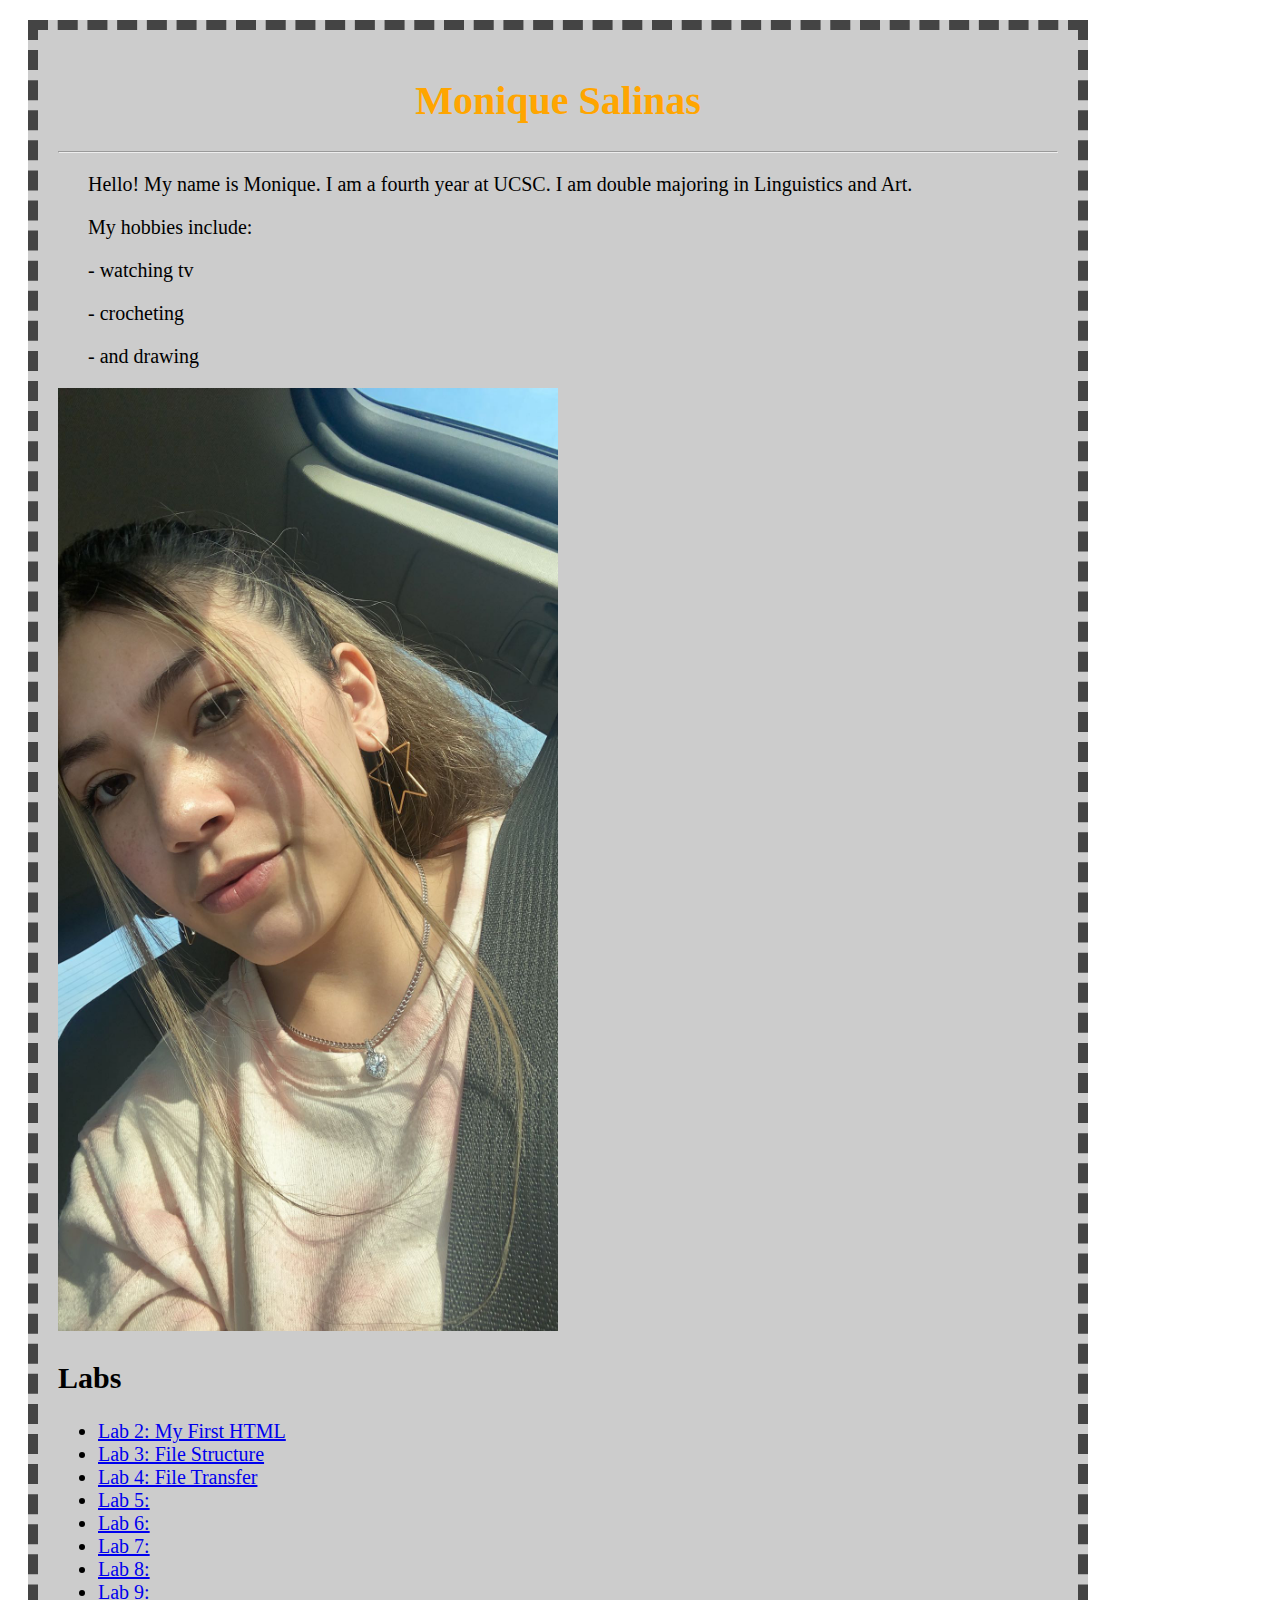
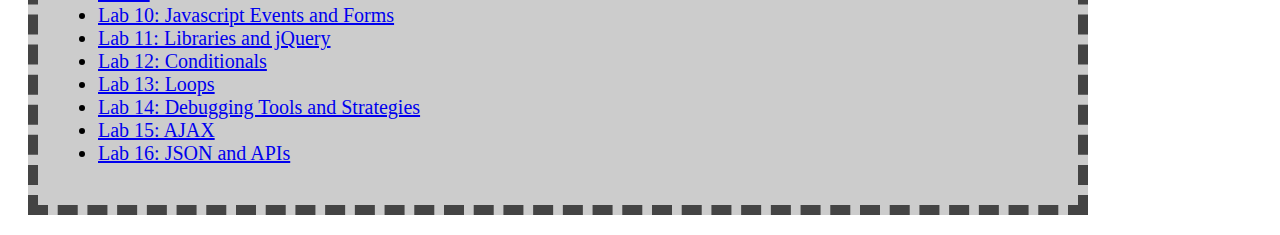
<file: index.html>
<!DOCTYPE html>
<html>
<head>
	<title>Monique Salinas</title>
	<link rel="stylesheet" type="text/css" href="css/site.css">
</head>

<body>
		<main>
			<div id="content">
					<center>
						<h1> Monique Salinas</h1>
						<hr>
					</center>
			<div>
			<p> Hello! My name is Monique. I am a fourth year at UCSC. I am double majoring in Linguistics and Art. </p>
			<p> My hobbies include: </p>
			<p> - watching tv </p>
			<p> - crocheting </p>
			<p> - and drawing </p>
		</div>

		<div id="my-portrait">
			<img id="my-portrait" src="img/myportrait.jpeg"/>
		</div>

		<div class="assignments major-section">
			<h2> Labs </h2>
				<ul>

				<li><a href="lab2/helloworld.html">Lab 2: My First HTML</a></li>
				<li><a href="lab3/">Lab 3: File Structure</a></li>
				<li><a href="lab4/">Lab 4: File Transfer</a></li>
				<li><a href="lab5/">Lab 5:</a></li>
				<li><a href="lab6/">Lab 6:</a></li>
				<li><a href="lab7/">Lab 7:</a></li>
				<li><a href="lab8/">Lab 8:</a></li>
				<li><a href="lab9/">Lab 9:</a></li>
				<li><a href="lab10/">Lab 10: Javascript Events and Forms</a></li>
				<li><a href="lab11/">Lab 11: Libraries and jQuery</a></li>
				<li><a href="lab12/">Lab 12: Conditionals</a></li>
				<li><a href="lab13/">Lab 13: Loops</a></li>
				<li><a href="lab14/">Lab 14: Debugging Tools and Strategies </a></li>
				<li><a href="lab15/">Lab 15: AJAX </a></li>
				<li><a href="lab16/">Lab 16: JSON and APIs </a></li>
				</ul>

			</div>
		</div>
	</body>
</html>
</file>
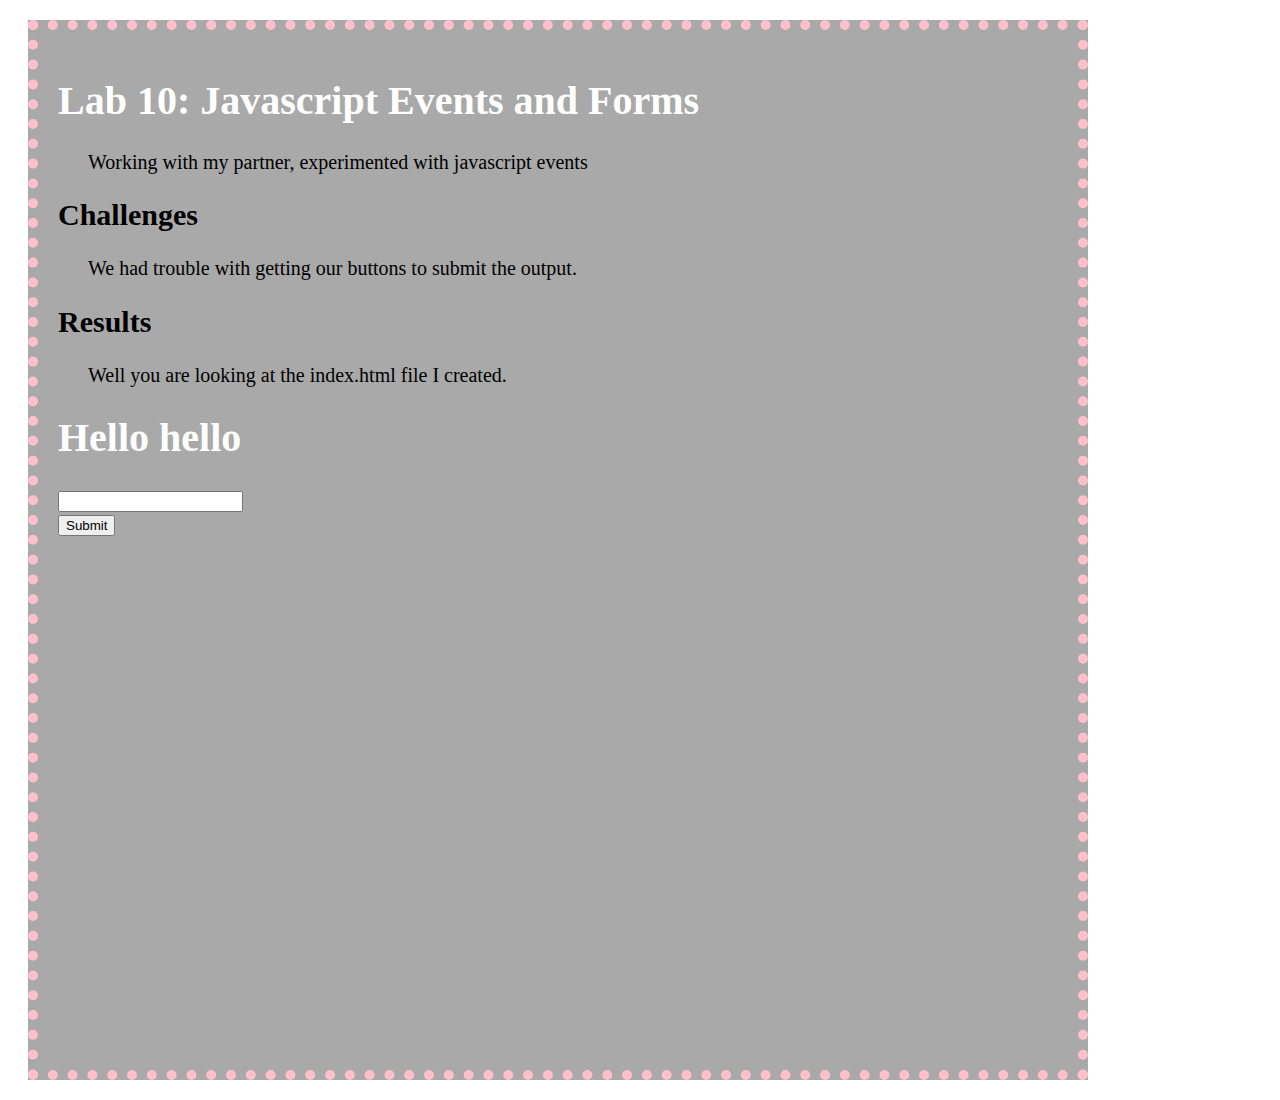
<file: lab10/index.html>
<!DOCTYPE html>
<html>
<head>
	<title>Lab 10: Javascript Events and Forms</title>
	<link rel="stylesheet" type="text/css" href="css/lab.css">
	<script src="js/lab10.js" defer></script>
</head>

<body>
	<div id= "content">
			<h1> Lab 10: Javascript Events and Forms</h1>
			<p> Working with my partner, experimented with javascript events</p>
			<h2> Challenges</h2>
			<p> We had trouble with getting our buttons to submit the output. </p>
			<h2> Results</h2>
			<p> Well you are looking at the index.html file I created.</p>

			<h1 id="title">
			Hello hello
			</h1>

		<div>
			<input type="text" id="user-name"><br>
			<button id="my-button">Submit</button>
			<div id="output"></div>
		</div>

			<div id="output">
			</div>

	</div>

</body>
</html>
</file>
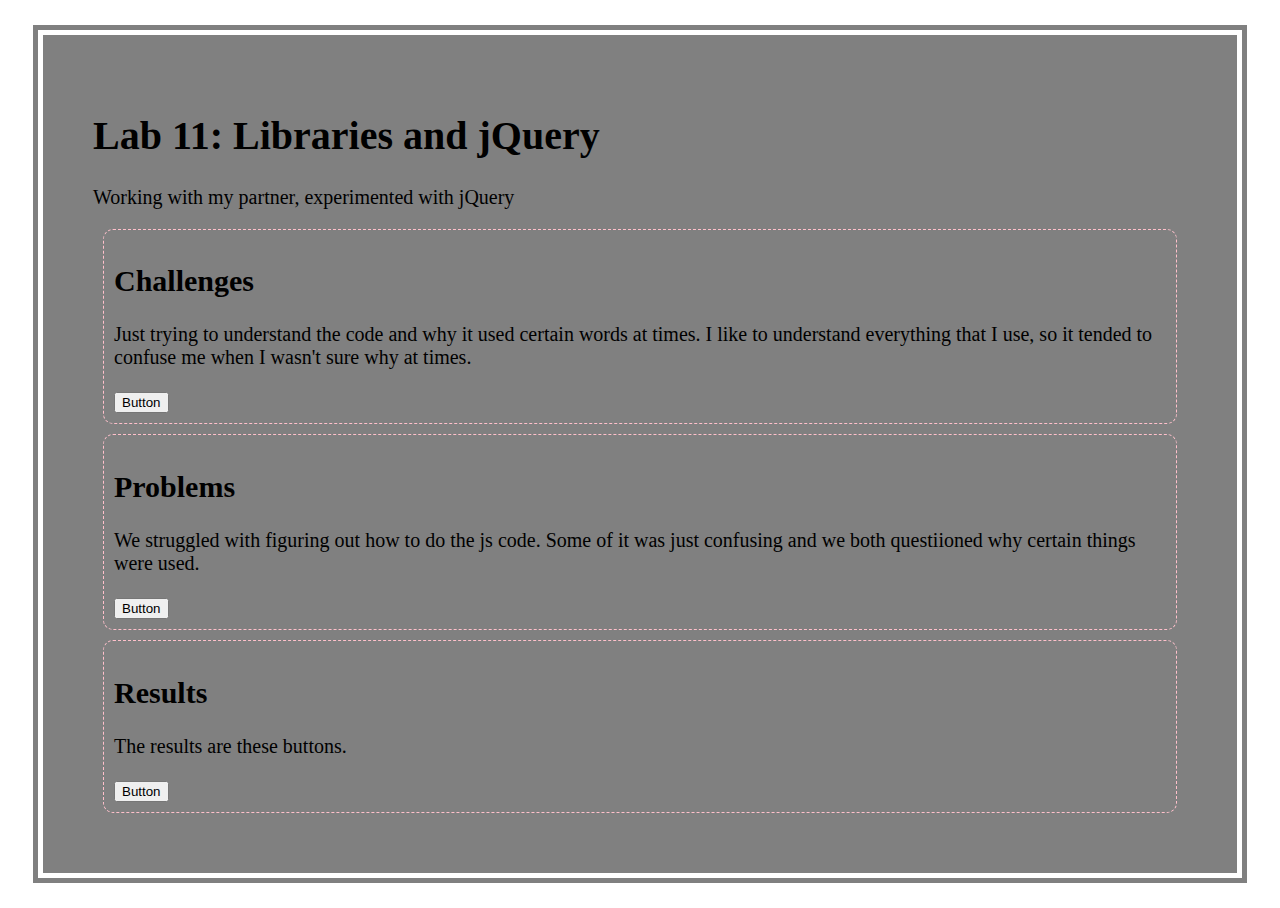
<file: lab11/index.html>
<!DOCTYPE html>
<html>
	<head>
		<title>Lab 11: Libraries & jQuery</title>
		<link rel="stylesheet" type="text/css" href="css/lab.css">
		<script src="js/lab11.js" defer></script>
		<script src="https://code.jquery.com/jquery-3.4.1.min.js"></script>
	</head>

<body>
	<div id= "content">
			<h1> Lab 11: Libraries and jQuery</h1>
			<p> Working with my partner, experimented with jQuery</p>

			<div id="challenges" class="sectionbox">
			<h2> Challenges</h2>
			<p> Just trying to understand the code and why it used
				certain words at times. I like to understand everything
			 	that I use, so it tended to confuse me when I wasn't sure
				why at times.</p>
			</div>

			<div id="problems" class="sectionbox">
			<h2> Problems</h2>
			<p> We struggled with figuring out how to do the js code.
			Some of it was just confusing and we both questiioned why
			certain things were used. </p>
			</div>

			<div id="results" class="sectionbox">
			<h2>Results</h2>
			<p> The results are these buttons.</p>
			</div>

			<div id="output">
			</div>

	</div>

</body>
</html>
</file>
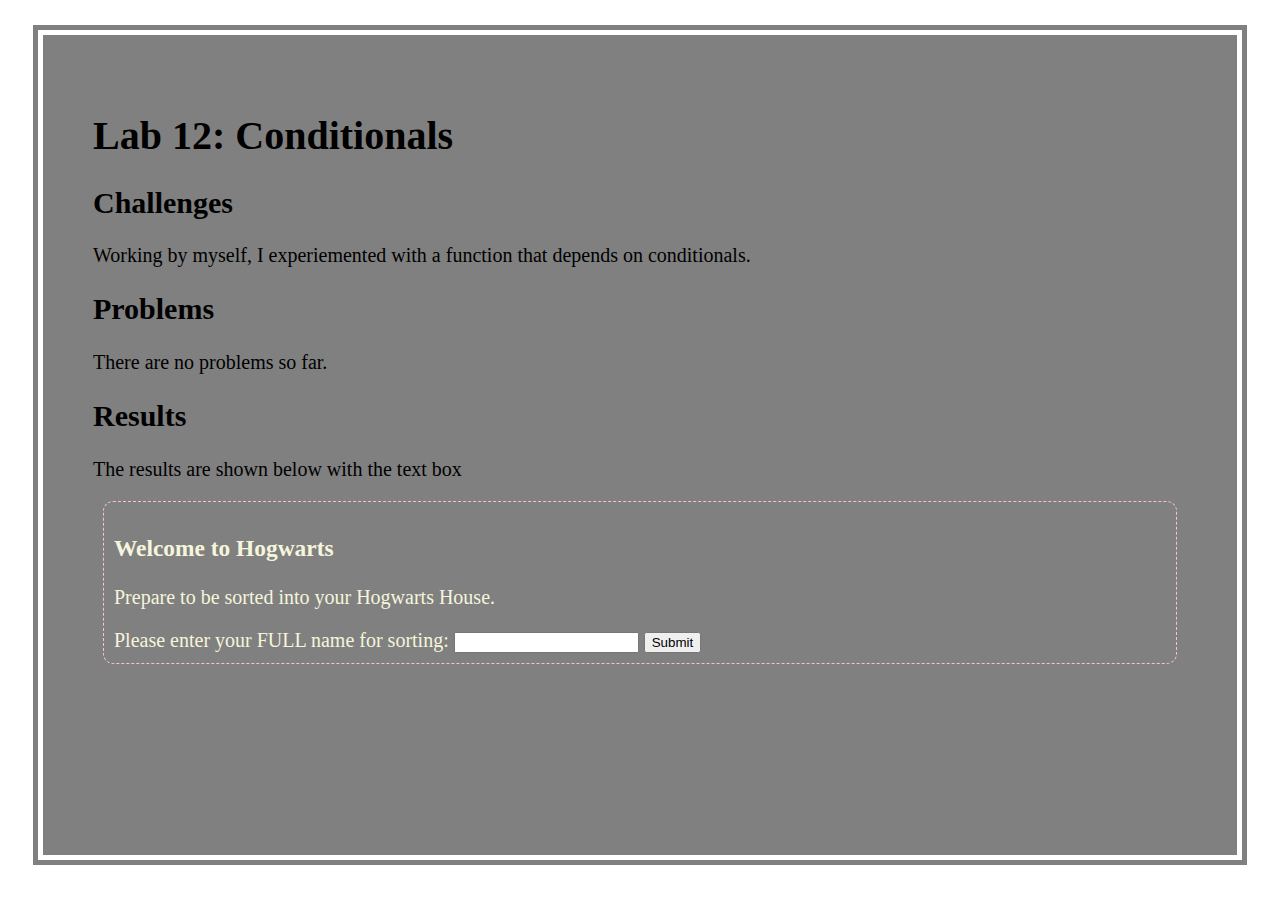
<file: lab12/index.html>
<!DOCTYPE html>
<html>
	<head>
		<title>Lab 12: Conditionals</title>
		<link rel="stylesheet" type="text/css" href="css/lab.css">
		<script src="js/lab12.js" defer></script>
	</head>

<body>
	<div id= "content">
			<h1> Lab 12: Conditionals</h1>
			<h2> Challenges</h2>
			<p> Working by myself, I experiemented with a function that depends on
				conditionals.</p>
			<h2> Problems</h2>
			<p> There are no problems so far.</p>
			<h2> Results</h2>
			<p> The results are shown below with the text box</p>

			<div  id= "hogwarts" class="sectionbox">
					<h3> Welcome to Hogwarts</h3>
					<p> Prepare to be sorted into your Hogwarts House.</p>
					Please enter your FULL name for sorting:
					<input type= "text" id="input">
					<button id="button">Submit</button>
					<div id="output">
			</div>
		</div>
	</div>

</body>
</html>
</file>
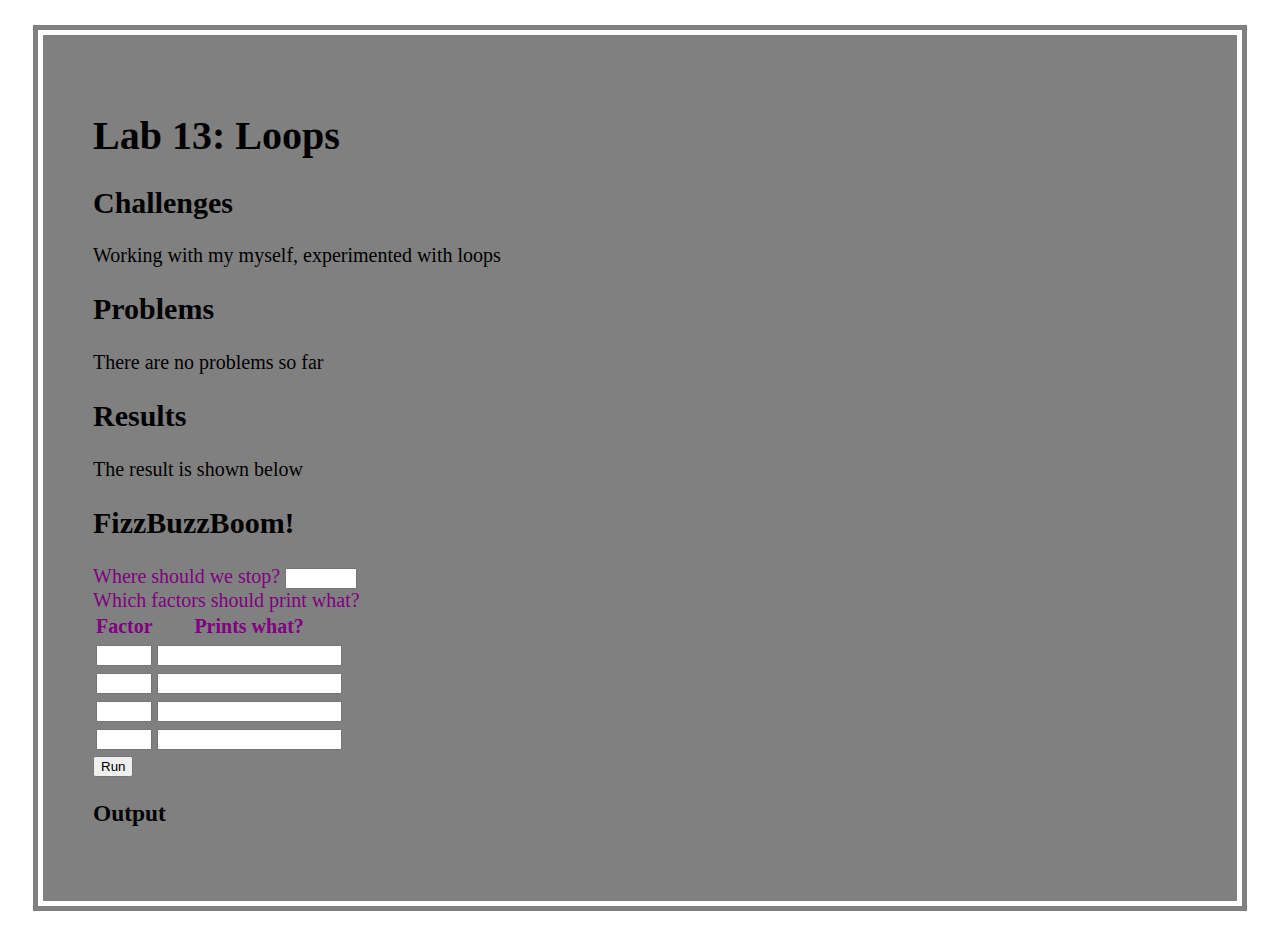
<file: lab13/index.html>
<!DOCTYPE html>
<html>
	<head>
		<title>Lab 13: Loops</title>
		<link rel="stylesheet" type="text/css" href="css/lab.css">
		<script src="https://code.jquery.com/jquery-3.5.1.min.js"></script>
		<script src="js/lab13.js" defer></script>
	</head>

<body>
	<div id= "content">
			<h1> Lab 13: Loops</h1>
			<h2> Challenges</h2>
			<p> Working with my myself, experimented with loops</p>
			<h2> Problems</h2>
			<p> There are no problems so far</p>
			<h2> Results</h2>
			<p> The result is shown below</p>

			<h2>FizzBuzzBoom!</h2>
			<div id="input">
				Where should we stop? <input type="number" min=0 max="1000" id="max"><br>
							Which factors should print what?<br>
							<table>
									<tr>
											<th>Factor</th>
											<th>Prints what?</th>
									</tr>
									<tr>
											<td><input type="number" min=0 max="23" id="num0"></td>
											<td><input type="text" id="text0"></td>
									</tr>
									<tr>
											<td><input type="number" min=0 max="23" id="num1"></td>
											<td><input type="text" id="text1"></td>
									</tr>
									<tr>
											<td><input type="number" min=0 max="23" id="num2"></td>
											<td><input type="text" id="text2"></td>
									</tr>
									<tr>
											<td><input type="number" min=0 max="23" id="num3"></td>
											<td><input type="text" id="text3"></td>
									</tr>
							</table>
							<button id="submit">Run</button>
					</div>
					<h3>Output</h3>
					<div id="output"></div>
			</div>



</body>
</html>
</file>
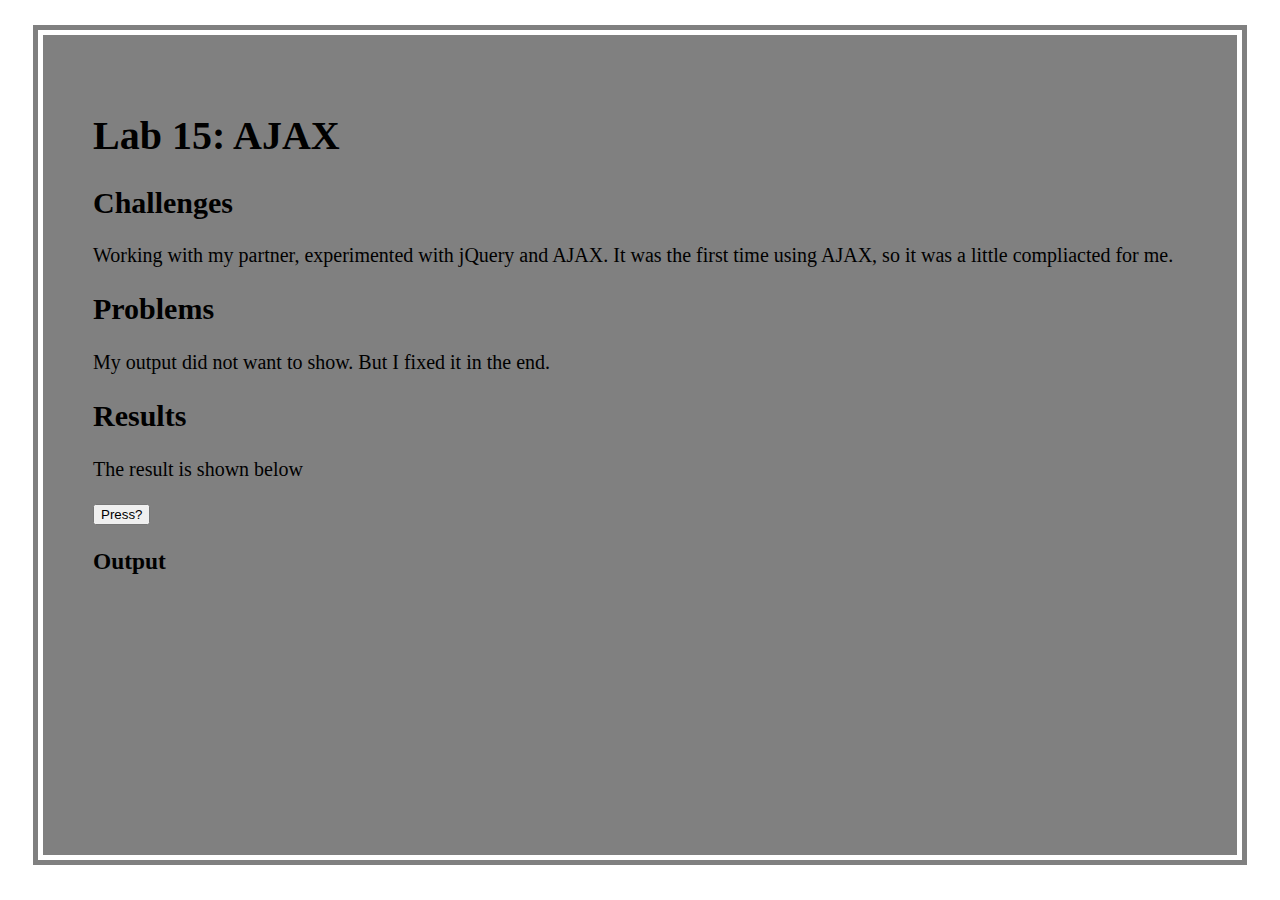
<file: lab15/index.html>
<!DOCTYPE html>
<html>
	<head>
		<title>Lab 15: AJAX</title>
		<link rel="stylesheet" type="text/css" href="css/lab.css">
		<script src="https://code.jquery.com/jquery-3.6.0.min.js"
		integrity="sha256-/xUj+3OJU5yExlq6GSYGSHk7tPXikynS7ogEvDej/m4="
				crossorigin="anonymous"></script>
		<script src="js/lab15.js" defer></script>
	</head>

<body>
	<div id= "content">
			<h1> Lab 15: AJAX</h1>
			<h2> Challenges</h2>
			<p> Working with my partner, experimented with jQuery and AJAX. It was the first time using
			AJAX, so it was a little compliacted for me.</p>
			<h2> Problems</h2>
			<p> My output did not want to show. But I fixed it in the end.</p>
			<h2> Results</h2>
			<p> The result is shown below</p>

			<button id="activate">
				Press?
			</button>

			<h3>Output</h3>
		<div id="output">
		</div>

	</div>
</body>
</html>
</file>
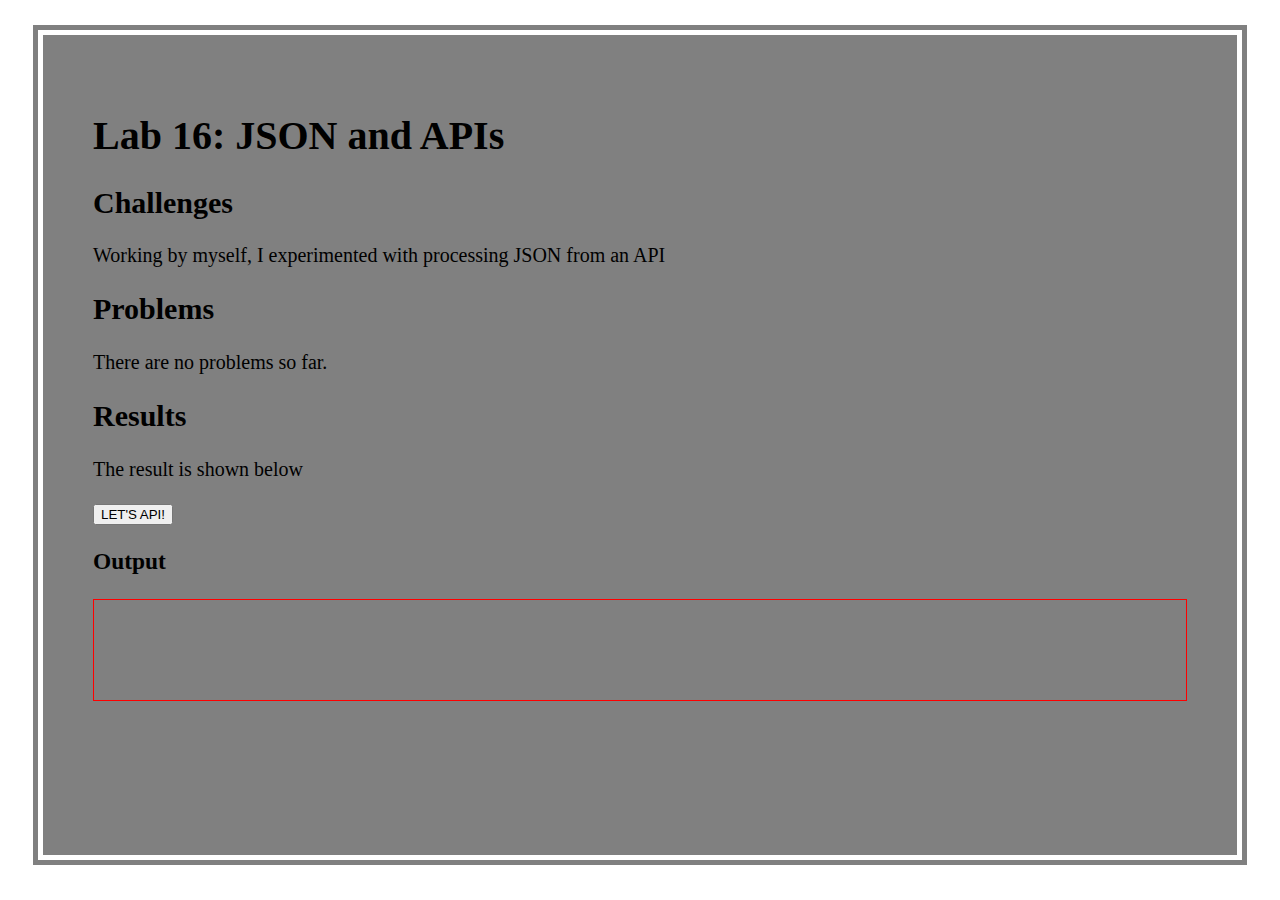
<file: lab16/index.html>
<!DOCTYPE html>
<html>
	<head>
		<title>Lab 16: JSON and APIs (XKCD comic!)</title>
		<link rel="stylesheet" type="text/css" href="css/lab.css">
		<script
				src="https://code.jquery.com/jquery-3.6.0.min.js"
				integrity="sha256-/xUj+3OJU5yExlq6GSYGSHk7tPXikynS7ogEvDej/m4="
				crossorigin="anonymous"></script>
		<script src="js/lab16.js" defer></script>
	</head>

<body>
	<div id= "content">
			<h1> Lab 16: JSON and APIs</h1>
			<h2> Challenges</h2>
			<p> Working by myself, I experimented with processing JSON from an API</p>
			<h2> Problems</h2>
			<p> There are no problems so far.</p>
			<h2> Results</h2>
			<p> The result is shown below</p>

			 <button id="api-button">LET'S API!</button>

			<h3>Output</h3>
		<div id="output">
		</div>

	</div>
</body>
</html>
</file>
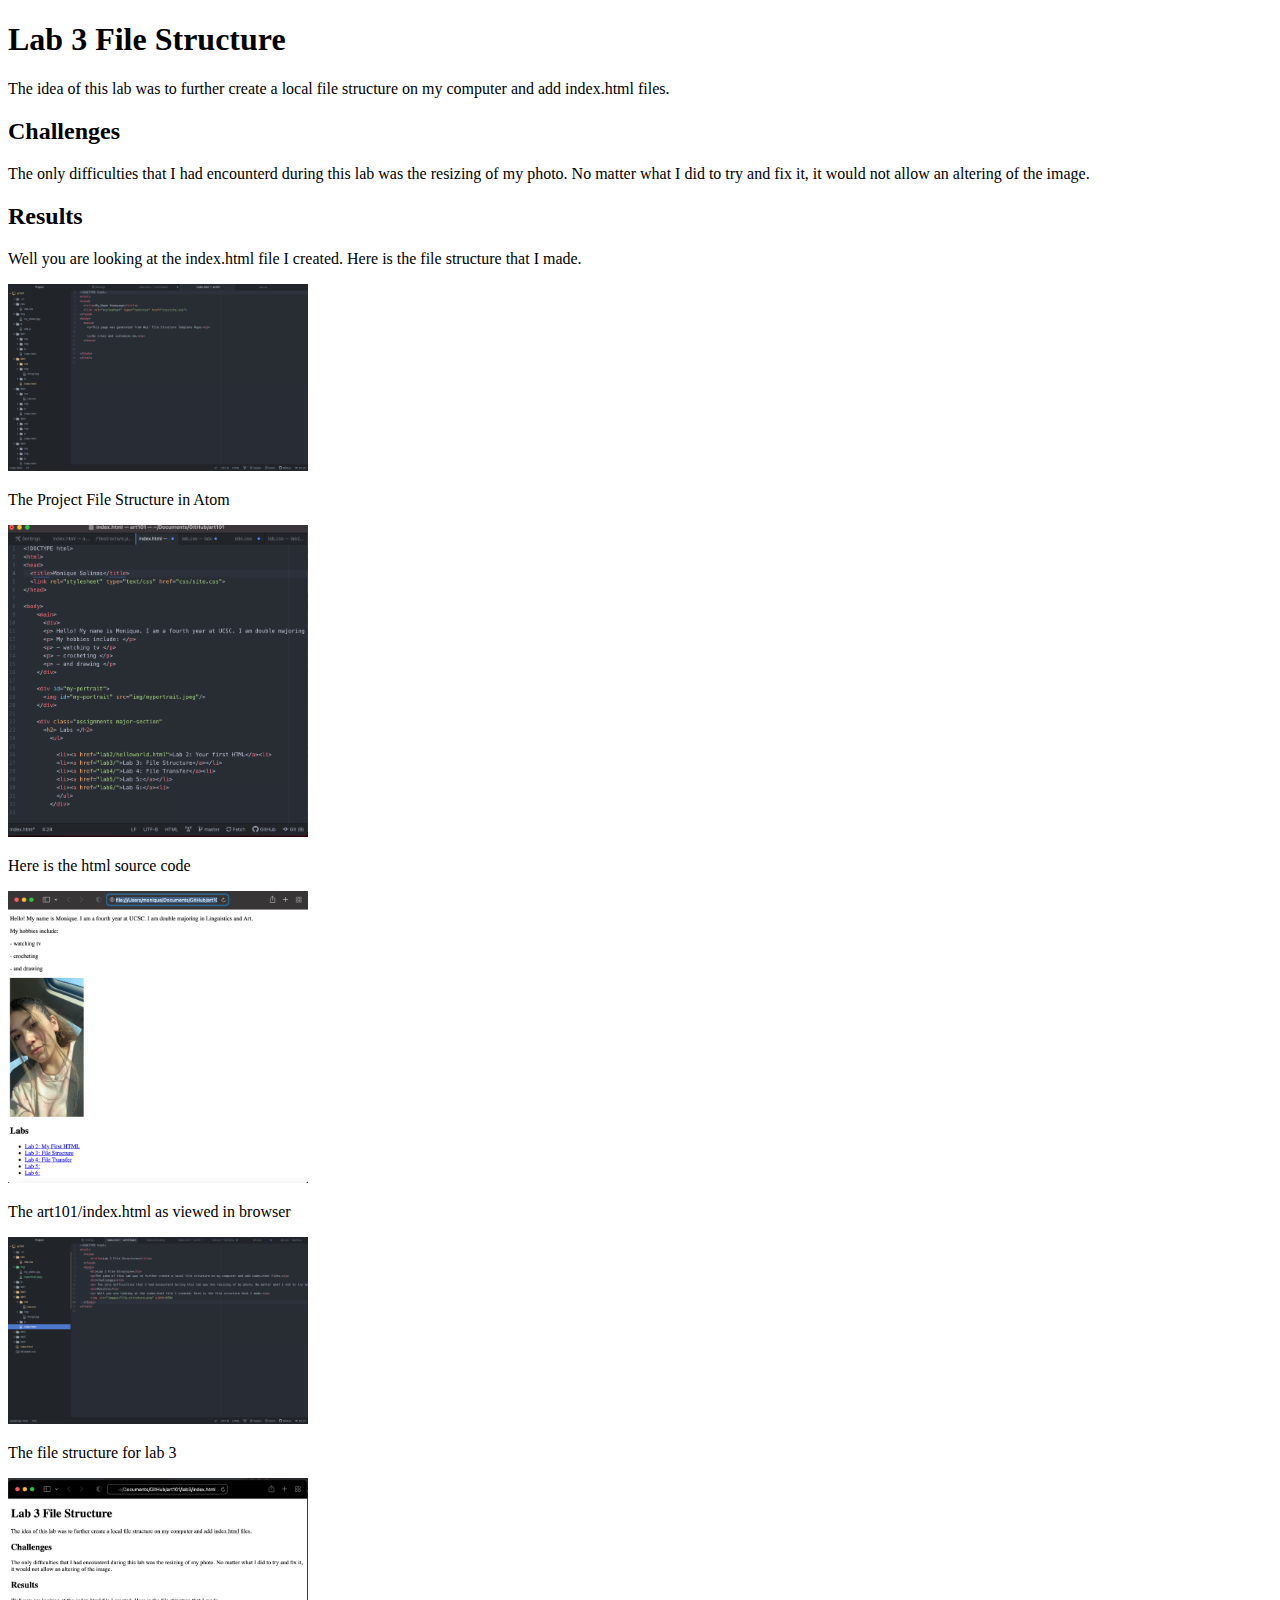
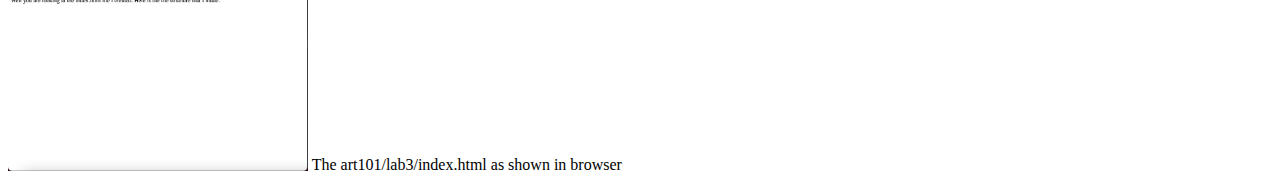
<file: lab3/index.html>
<!DOCTYPE html>
<html>
	<head>
			<title>Lab 3 File Structure</title>
	</head>
	<body>
			<h1>Lab 3 File Structure</h1>
			<p>The idea of this lab was to further create a local file structure on my computer and add index.html files.</p>
			<h2>Challenges</h2>
			<p> The only difficulties that I had encounterd during this lab was the resizing of my photo. No matter what I did to try and fix it, it would not allow an altering of the image.</p>
			<h2>Results</h2>
			<p> Well you are looking at the index.html file I created. Here is the file structure that I made.</p>
			<img src="img/project-file-structure.png" width=300px>
					<p> The Project File Structure in Atom </p>
			<img src="img/html-source-code.png" width=300px>
					<p> Here is the html source code </p>
			<img src="img/introduction-in-browser.png" width=300px>
					<p> The art101/index.html as viewed in browser</p>
			<img src="img/File-structure.png" width=300px>
					<p> The file structure for lab 3</p>
			<img src="img/My-site.png" width=300px
					<p> The art101/lab3/index.html as shown in browser</p>
	</body>
</html>
</file>
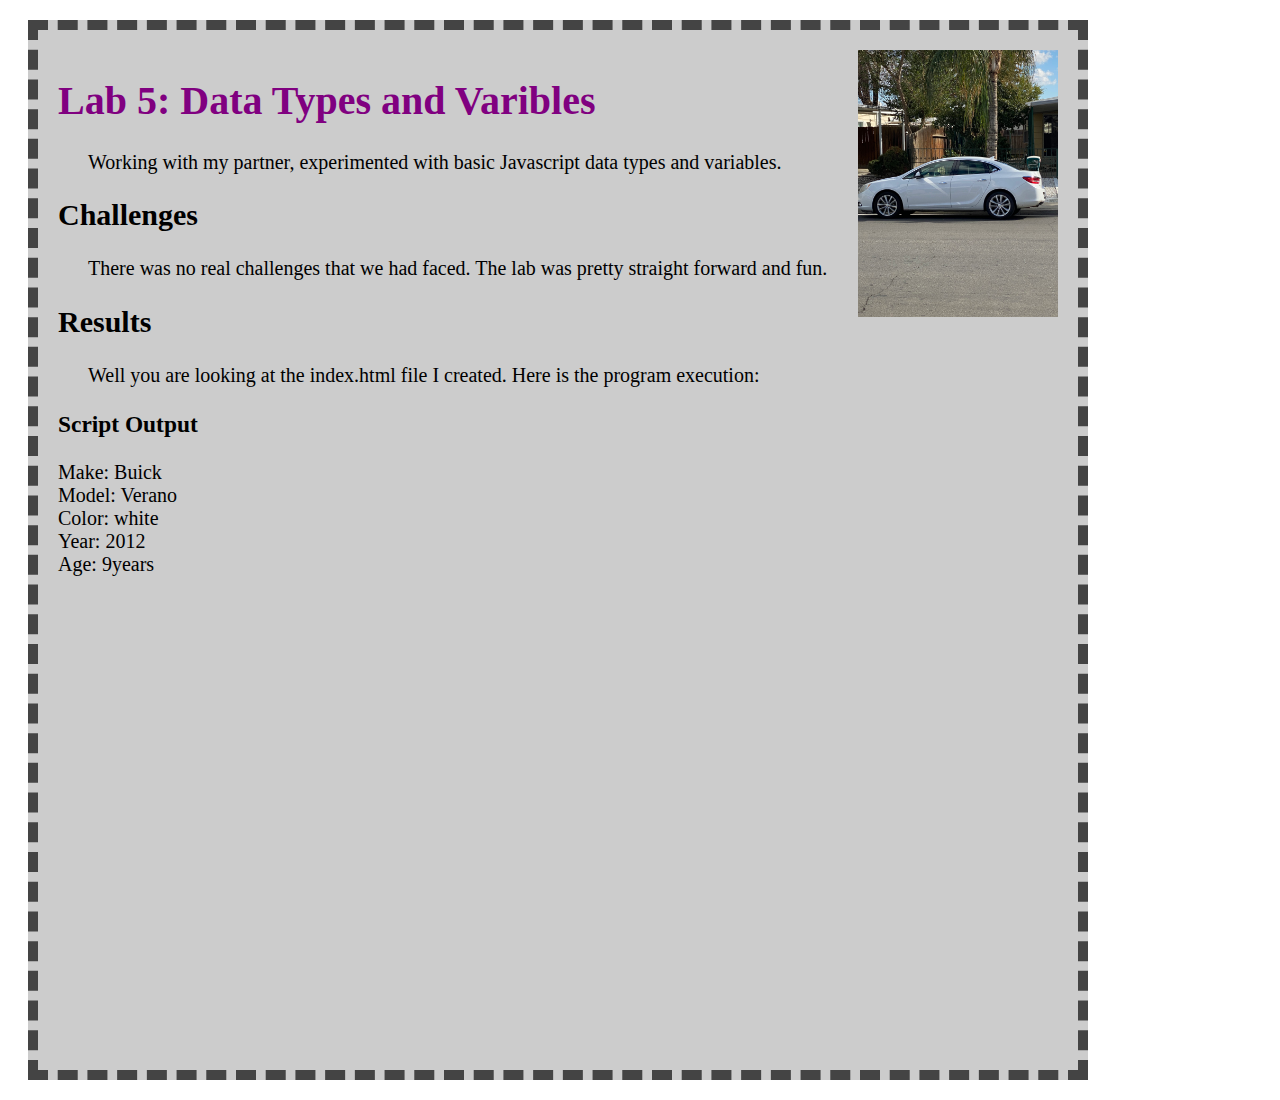
<file: lab5/index.html>
<!DOCTYPE html>
<html>
<head>
	<title>Lab 5 - Data Types and Varibles</title>
	<link rel="stylesheet" type="text/css" href="css/lab.css">
</head>
<body>
		<div id="content">

			<div id="buick">
				<img id="buick" src="img/buick.jpg">
			</div>

				<h1> Lab 5: Data Types and Varibles</h1>
				<p> Working with my partner, experimented with basic Javascript data types and variables.</p>
				<h2> Challenges</h2>
				<p> There was no real challenges that we had faced. The lab was pretty straight forward and fun.</p>
				<h2> Results</h2>
				<p> Well you are looking at the index.html file I created.
					Here is the program execution:</p>

					<div class=output>
					<h3> Script Output</h3>
							<script type="text/javascript" src="js/lab.js"></script>
					</div>
				</div>
</body>
</html>
</file>
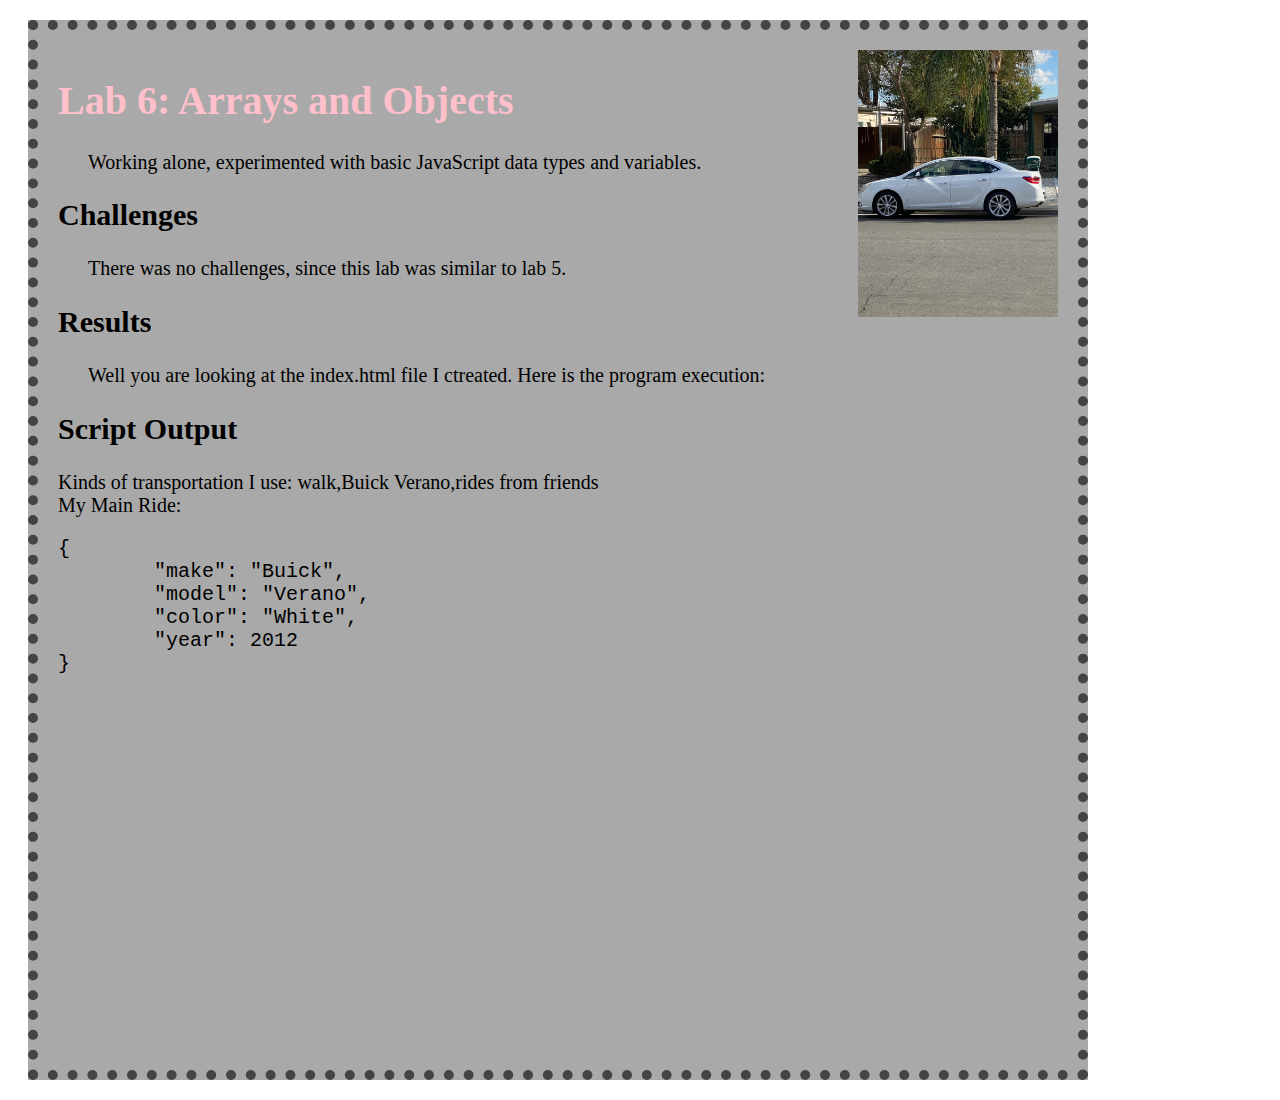
<file: lab6/index.html>
<!DOCTYPE html>
<html>
<head>
	<title>Lab 6: Arrays and Objects</title>
	<link rel="stylesheet" type="text/css" href="css/lab.css">
</head>
<body>
	<div id= "content">

		<div id= "buick">
			<img id="buick" src="img/buick.jpg">
		</div>

			<h1> Lab 6: Arrays and Objects</h1>
			<p> Working alone, experimented with basic JavaScript data types and variables. </p>
			<h2> Challenges</h2>
			<p> There was no challenges, since this lab was similar to lab 5.</p>
			<h2> Results</h2>
			<p> Well you are looking at the index.html file I ctreated.
				 Here is the program execution:</p>

			<div>
				<h2> Script Output</h2>
				<script src="js/lab.js"></script>
			</div>

		</div>
</body>
</html>
</file>
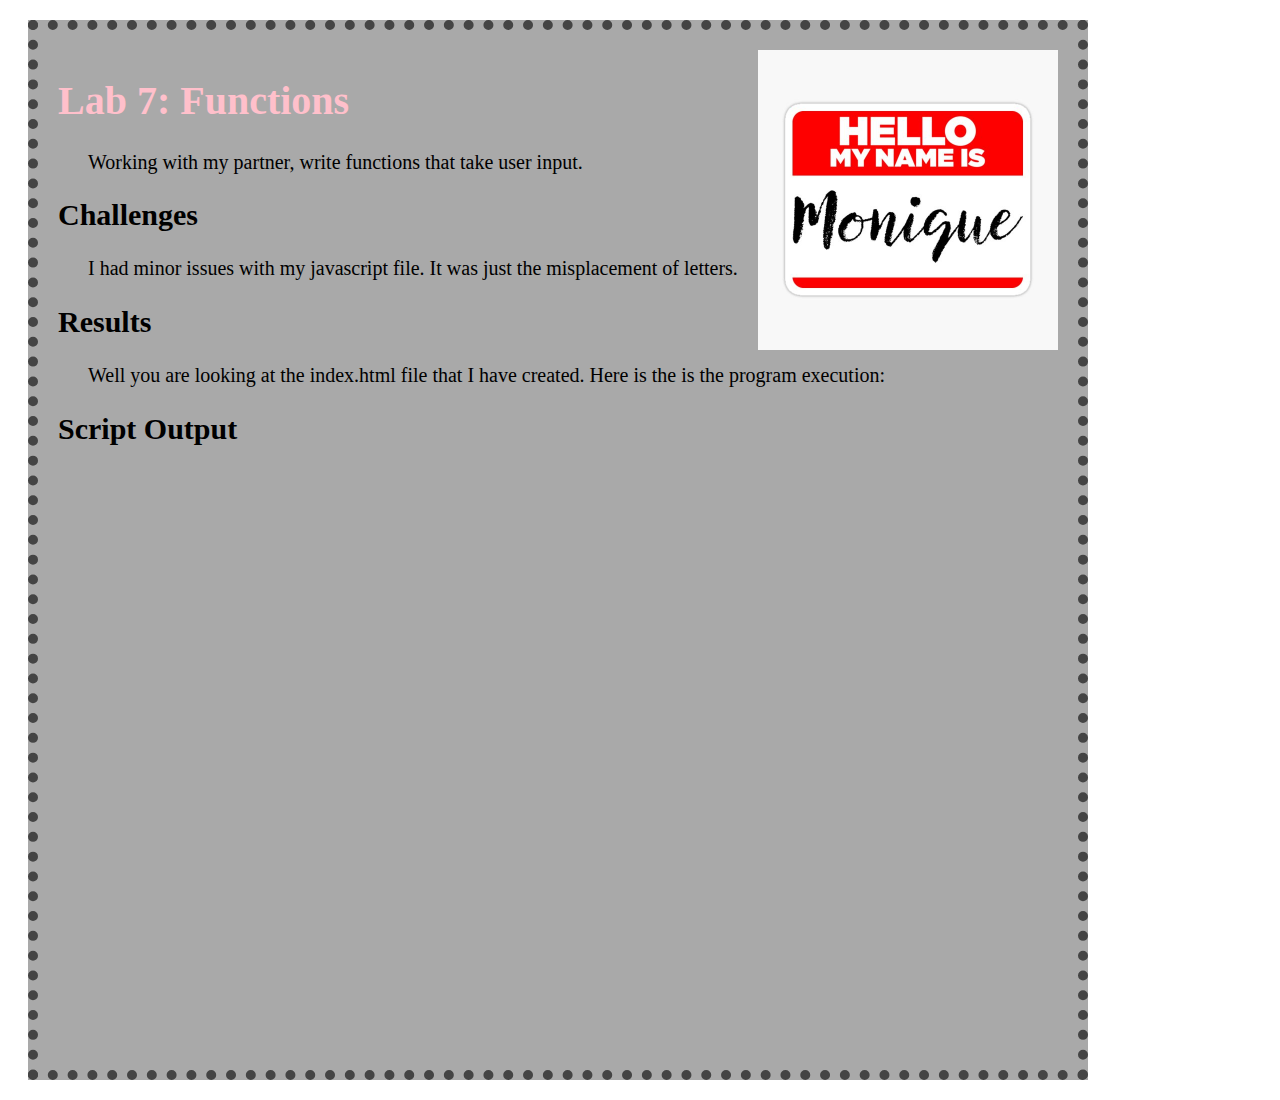
<file: lab7/index.html>
<html>
  <head>
      <title> lab 7: functions</title>
      <link rel="stylesheet" type="text/css" href="css/lab.css">
  <head>
  <body>
    <div id="content">

      <div id= "name">
        <img id="name" src="img/hello my name.jpeg">
      </div>

        <h1> Lab 7: Functions</h1>
        <p> Working with my partner, write functions that take user input.</p>
        <h2>Challenges</h2>
        <p> I had minor issues with my javascript file. It was just the misplacement of letters. </p>
        <h2> Results</h2>
        <p> Well you are looking at the index.html file that I have created. Here is the
          is the program execution:</p>
      <div>
          <h2> Script Output</h2>
          <script src="js/lab.js"></script>
      </div>
    </div>
  </body>
  </head>
</html>
</file>
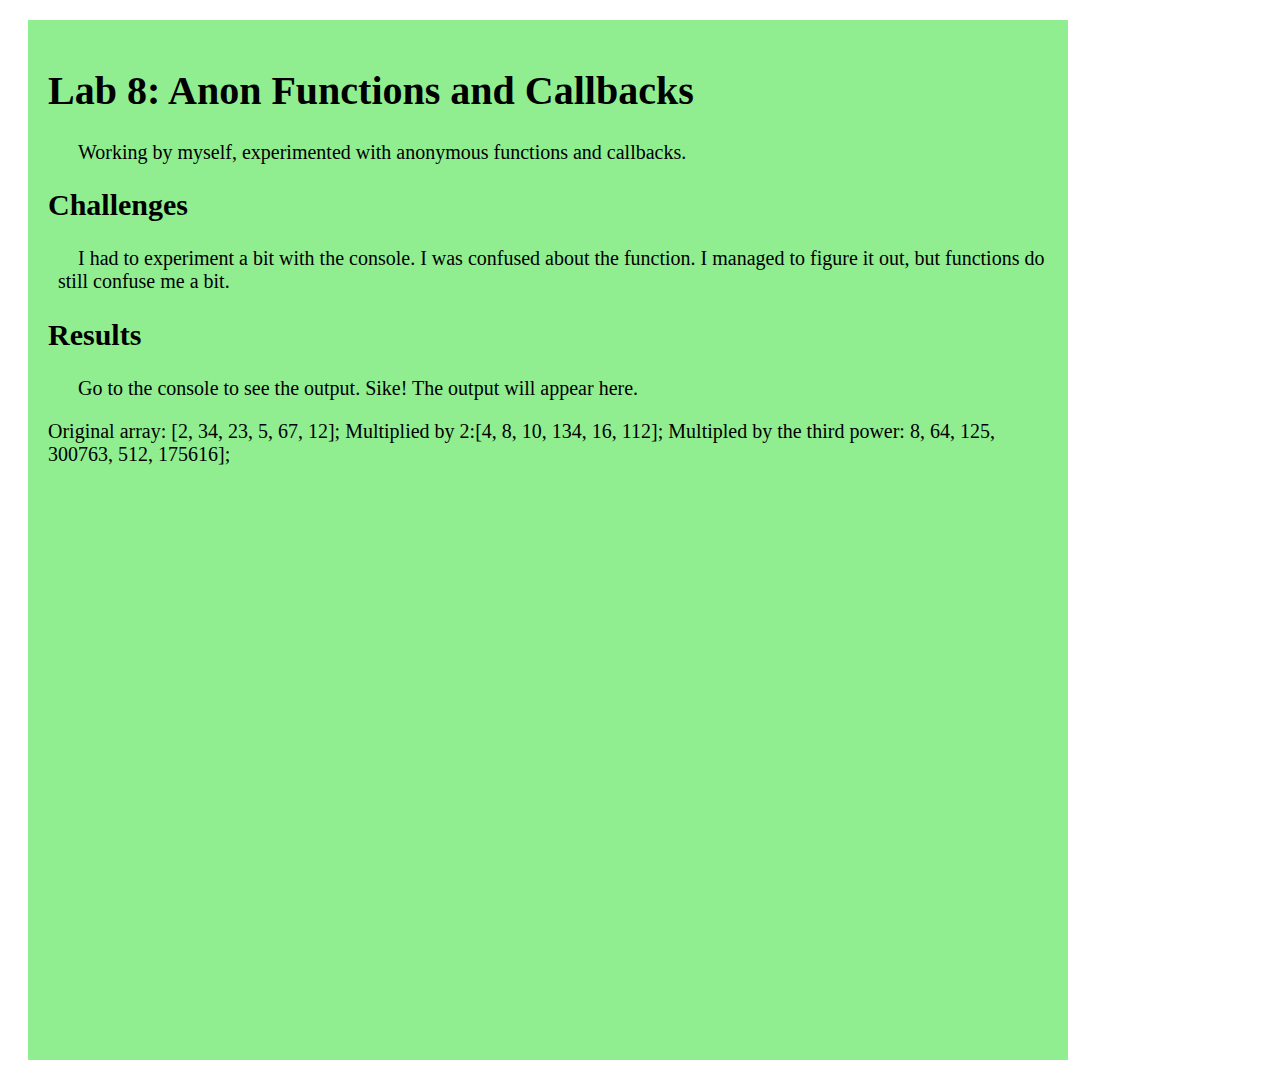
<file: lab8/index.html>
<html>
  <head>
      <title>Lab 8: Anon Functions and Callbacks</title>
      <link rel="stylesheet" type="text/css" href="css/lab.css">
      <script src="js/lab8.js"></script>
  </head>
  <body>
      <div id="content">
          <h1>Lab 8: Anon Functions and Callbacks</h1>
          <p> Working by myself, experimented with anonymous functions and
            callbacks.</p>
          <h2>Challenges</h2>
          <p> I had to experiment a bit with the console. I was confused about the function.
              I managed to figure it out, but functions do still confuse me a bit.</p>
          <h2>Results</h2>
          <p> Go to the console to see the output.
            Sike! The output will appear here.</p>

          <div id="output">
            Original array: [2, 34, 23, 5, 67, 12];
            Multiplied by 2:[4, 8, 10, 134, 16, 112];
            Multipled by the third power: 8, 64, 125, 300763, 512, 175616];
          </div>

      </div>
  </body>
</html>
</file>
<file: css/site.css>
h1 {
  color: orange;
  font-size: 200%;
}

p {
    font-family: "comic sans";
    text-indent: 20px;
    margin-left: 10px;
}

#content {
  background-color: #cccccc;
  width: 1000px;
  min-height: 1000px;
  padding: 20px;
  margin: 20px;
  border: dashed 10px #444444;
  font-size: 20px;
}
#my-portrait {
    width:500px;
    min-height: 500px;
  }
</file>
<file: lab10/css/lab.css>
h1 {
  color: white ;
  font-size: 200%;
}

p {
    font-family: "chalkboard";
    text-indent: 20px;
    margin-left: 10px;
}

#content {
  background-color: darkgrey;
  width: 1000px;
  min-height: 1000px;
  padding: 20px;
  margin: 20px;
  border: dotted 10px pink;
  font-size: 20px;
}

#output {
    color: black;
    font-size: 100%;
}
</file>
<file: lab11/css/lab.css>
.sectionbox {
  border: dashed 1px pink;
  border-radius: 10px;
  padding: 10px;
  margin: 10px;
}

.special {
  background-color: lightpink;
  border: single 10px white;
}

#content {
  background-color: gray;
  color: black;
  min-height: 80vh;
  padding: 50px;
  margin: 20px;
  border: double 15px white;
  font-size: 20px;
}
</file>
<file: lab12/css/lab.css>
#hogwarts {
  font-family: fantasy;
  color: beige

}

.sectionbox {
  border: dashed 1px pink;
  border-radius: 10px;
  padding: 10px;
  margin: 10px;
}


#content {
  background-color: grey;
  color: black;
  min-height: 80vh;
  padding: 50px;
  margin: 20px;
  border: double 15px white;
  font-size: 20px;
}
</file>
<file: lab13/css/lab.css>
#input {
  font-family: cursive;
  color: purple
}

#output {
  color: Pink
}


#content {
  background-color: grey;
  color: black;
  min-height: 80vh;
  padding: 50px;
  margin: 20px;
  border: double 15px white;
  font-size: 20px;
}
</file>
<file: lab15/css/lab.css>
#input {
  font-family: cursive;
  color: purple
}

#output {
  color: Pink
}


#content {
  background-color: grey;
  color: black;
  min-height: 80vh;
  padding: 50px;
  margin: 20px;
  border: double 15px white;
  font-size: 20px;
}
</file>
<file: lab16/css/lab.css>
#input {
  font-family: cursive;
  color: purple
}

#output {
  color: Pink
}


#content {
  background-color: grey;
  color: black;
  min-height: 80vh;
  padding: 50px;
  margin: 20px;
  border: double 15px white;
  font-size: 20px;
}

#output {
  border: solid 1px red;
  min-height: 100px;
}
</file>
<file: lab5/css/lab.css>
h1 {
  color: purple ;
  font-size: 200%;
}

p {
    font-family: "times new roman";
    text-indent: 20px;
    margin-left: 10px;
}

#content {
  background-color: #cccccc;
  width: 1000px;
  min-height: 1000px;
  padding: 20px;
  margin: 20px;
  border: dashed 10px #444444;
  font-size: 20px;
}
#buick{
    float: right;
    margin:0 0 0 15px;
    width:200px;
    min-height: 200px;
  }
</file>
<file: lab6/css/lab.css>
h1 {
  color: Pink ;
  font-size: 200%;
}

p {
    font-family: "times new roman";
    text-indent: 20px;
    margin-left: 10px;
}

#content {
  background-color: darkgrey;
  width: 1000px;
  min-height: 1000px;
  padding: 20px;
  margin: 20px;
  border: dotted 10px #444444;
  font-size: 20px;
}
#buick{
    float: right;
    width:200px;
    min-height: 200px;
  }
</file>
<file: lab7/css/lab.css>
h1 {
  color: Pink ;
  font-size: 200%;
}

p {
    font-family: "times new roman";
    text-indent: 20px;
    margin-left: 10px;
}

#content {
  background-color: darkgrey;
  width: 1000px;
  min-height: 1000px;
  padding: 20px;
  margin: 20px;
  border: dotted 10px #444444;
  font-size: 20px;
}
#name {
  float: right;
  width:300px;
  min-height: 300px;
}
</file>
<file: lab8/css/lab.css>
h1 {
  color: black ;
  font-size: 200%;
  font-family: cursive;
}

p {
    font-family: "times new roman";
    text-indent: 20px;
    margin-left: 10px;
}

#content {
  background-color: lightgreen ;
  width: 1000px;
  min-height: 1000px;
  padding: 20px;
  margin: 20px;
  border: circle 10px green;
  font-size: 20px;

#output {
  text-indent: left;
}
</file>
